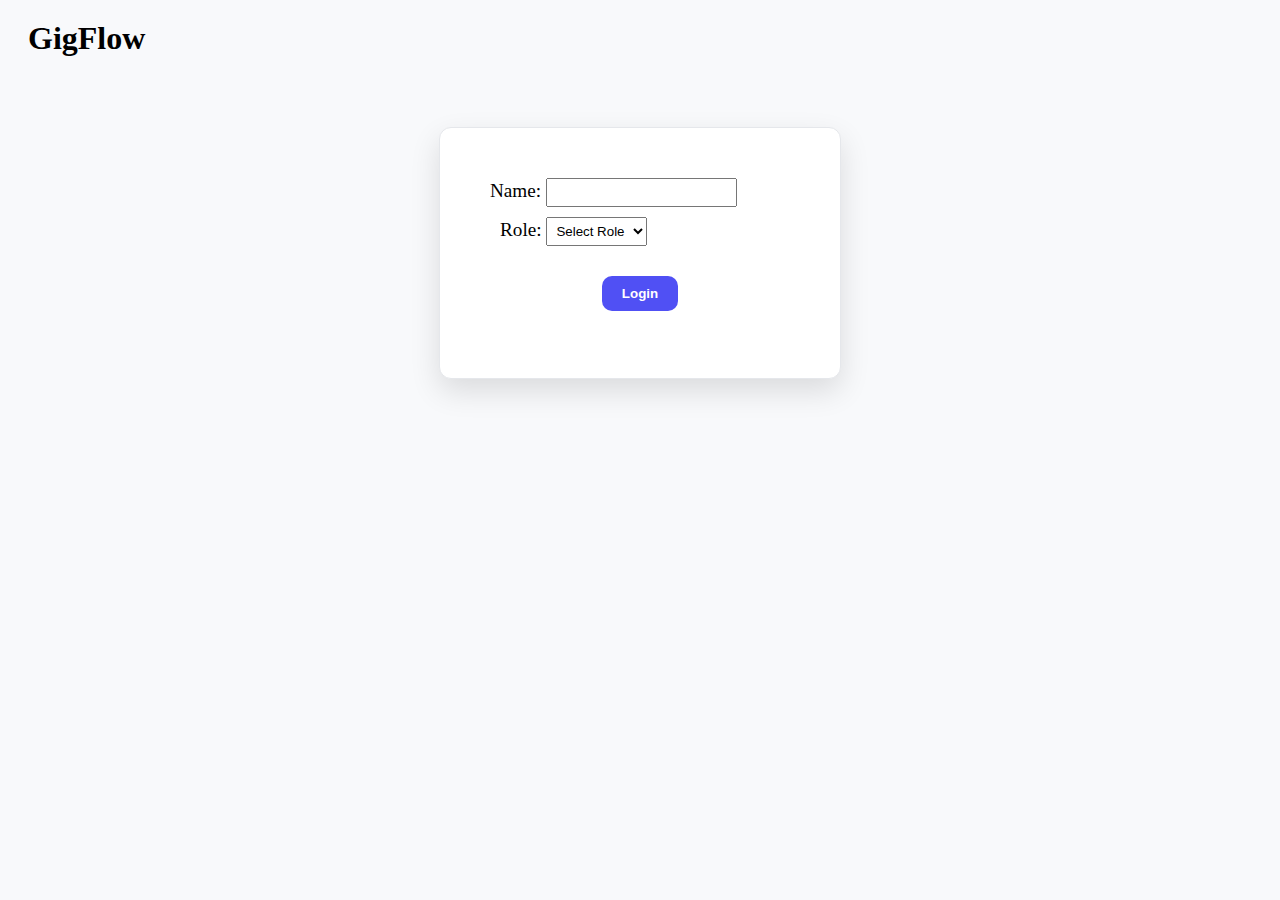
<file: index.html>
<!DOCTYPE html>
<html lang="en">

<head>
    <meta charset="UTF-8">
    <meta name="viewport" content="width=device-width, initial-scale=1.0">
    <title>Document</title>
    <link rel="stylesheet" href="Login/Login.css">
</head>

<body>
    <div class="whole">
          <div class="header">
                <div class="platformName">
                    GigFlow
                </div>
            </div>
            <div class="body">
        <div class="box">
          

            <div class="textbox">
                Name:
                <input type="text" class="name">
            </div>
            <div class="role">
                Role:
                <select name="r" class="roles">
                    <option value="select" class="selectRole">Select Role</option>
                    <option value="client">Client</option>
                    <option value="freelancer">Freelancer</option>
                </select>
            </div>
            <div class="login">

            </div>
            </div>
        </div>
    </div>

    <script type="module" src="Login/Login.js" defer></script>
</body>

</html>
</file>
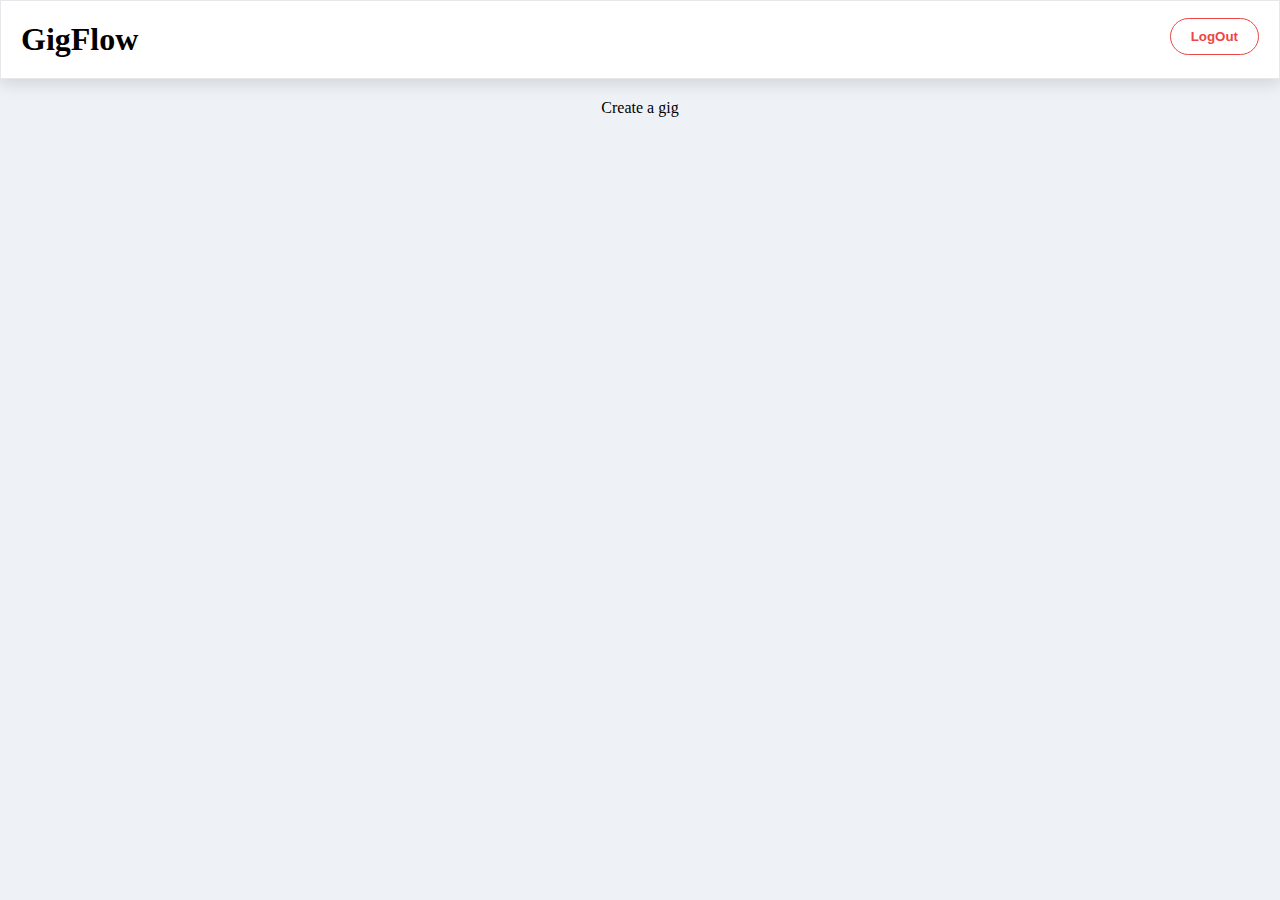
<file: Client/client.html>
<!DOCTYPE html>
<html lang="en">

<head>
    <meta charset="UTF-8">
    <meta name="viewport" content="width=device-width, initial-scale=1.0">
    <title>Document</title>
    <link rel="stylesheet" href="client.css">
</head>

<body>
    <div class="header">
        <div class="platformName">
            GigFlow
        </div>
        <div class="exit">
            <button class="logout">LogOut</button>
        </div>
    </div>

    <div class="greet">

    </div>

    <div class="gig">
        <div class="create">
            Create a gig
        </div>
        <div class="form">
    
<div class="title a">
    Title:
    <input type="text">
</div>
<div class="description a">
    Description:
    <textarea class="desc" rows="5" cols="40"></textarea>
</div>
<div class="budget a">
    Budget:
    <input type="number">
</div>
<div class="post">
    <button class="postButton">
Post
    </button>
</div>

          
        </div>
    </div>

    <script src="client.js" type="module"></script>
</body>
</file>
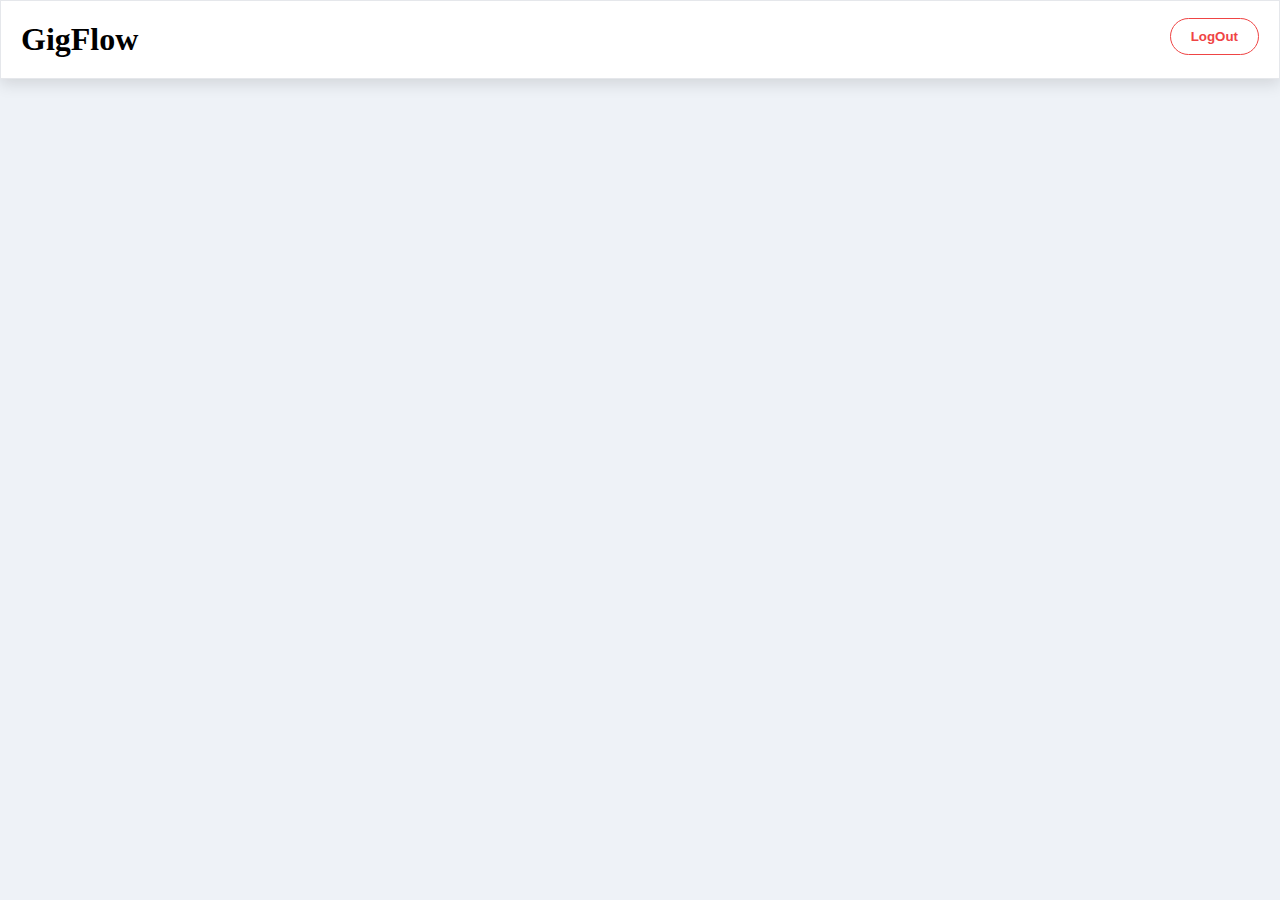
<file: Freelancer/freelancer.html>
<!DOCTYPE html>
<html lang="en">

<head>
    <meta charset="UTF-8">
    <meta name="viewport" content="width=device-width, initial-scale=1.0">
    <title>Document</title>
    <link rel="stylesheet" href="freelancer.css">
</head>

<body>
    <div class="header">
        <div class="platformName">
            GigFlow
        </div>
        <div class="exit">
            <button class="logout">LogOut</button>
        </div>
    </div>

    <div class="body">
        <div class="displayGigs">
            <!-- <div class="displayGig">
                <div class="title">Title</div>
                <div class="budget">Budget</div>
                <div class="description">Lorem ipsum dolor sit amet consectetur adipisicing elit. Mollitia deserunt
                    magnam molestias, incidunt asperiores minus distinctio autem vero, harum atque saepe voluptatum
                    dolor iusto cupiditate, neque nemo maiores dolores nisi?</div>
                <div class="bidButton">
                    <button class="bid">
                        Bid
                    </button>
                </div>
            </div> -->
        </div>
    </div>
    <script type="module" src="freelancer.js"></script>
</body>

</html>
</file>
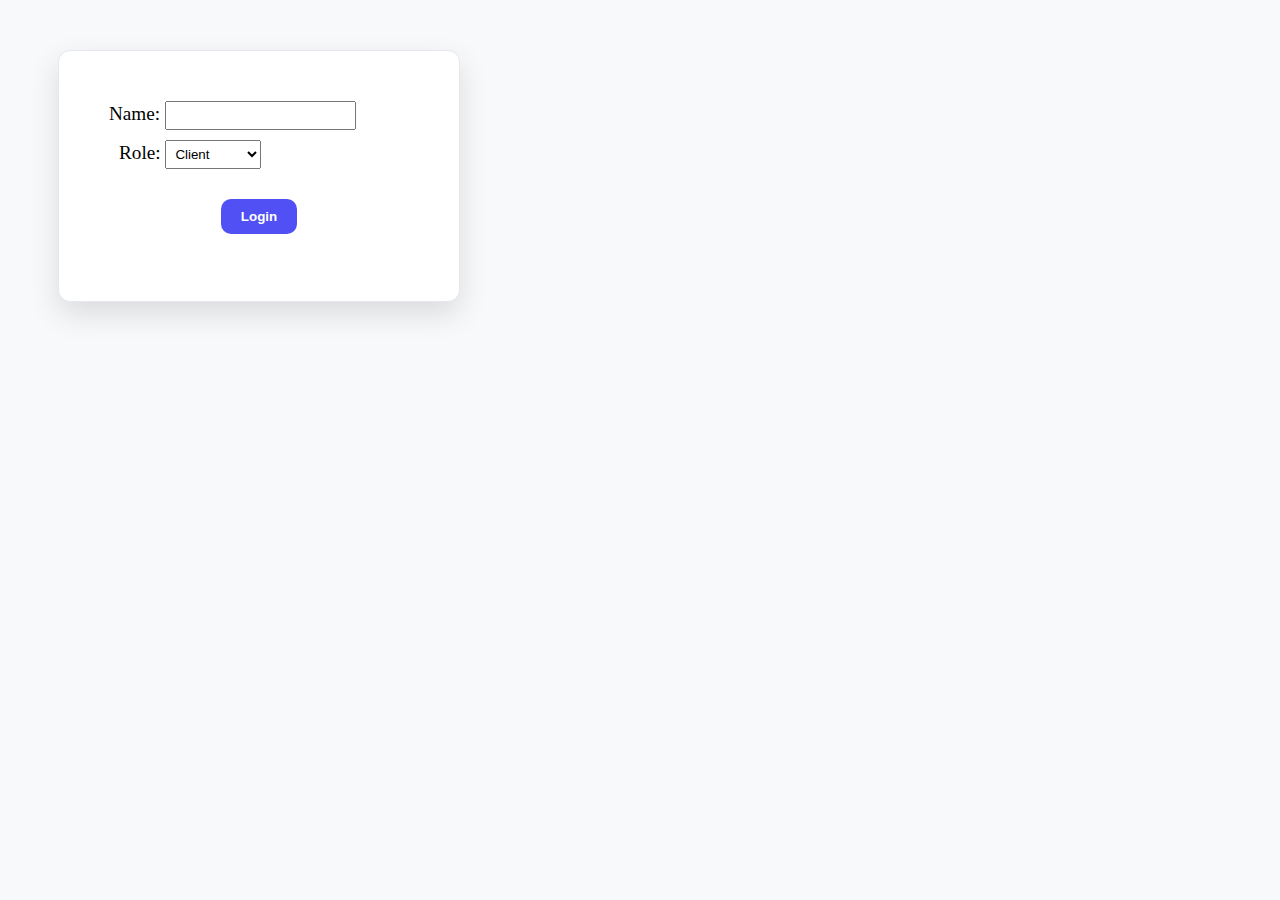
<file: Login/Login.html>
<!DOCTYPE html>
<html lang="en">

<head>
    <meta charset="UTF-8">
    <meta name="viewport" content="width=device-width, initial-scale=1.0">
    <title>Document</title>
    <link rel="stylesheet" href="Login.css">
</head>

<body>
    <div class="box">
        <div class="textbox">
            Name:
            <input type="text" class="name">
        </div>
        <div class="role">
            Role:
            <select name="r" class="roles">
                <option value="client">Client</option>
                <option value="freelancer">Freelancer</option>
            </select>
        </div>
        <div class="login">

        </div>
    </div>

    <script type="module" src="Login.js" defer></script>
</body>

</html>
</file>
<file: Login/Login.css>
body {
    background-color: #f8f9fb;
}

.box {
    margin: 50px;

    width: 300px;
    height: 150px;
    padding: 50px;
    border-radius: 20px;
    background-color: white;
    box-shadow: 0 12px 30px rgba(0, 0, 0, 0.12);
    border-radius: 12px;
    border: 1px solid #e5e7eb;

}

.role {
    padding: 10px;
}

.login {
    display: flex;
    justify-content: center;
    margin-top: 20px;
    cursor: pointer;

}

.btn {
    padding: 10px 20px;
    border-radius: 10px;
    border: none;
    background-color: rgb(80, 80, 244);
    color: white;
    font-weight: bolder;

}

.btn:hover {
    box-shadow: 2px 2px 3px gray;
}

.btn:active {
    margin-left: 2px;
    margin-top: 2px;
}

.textbox,
.role {
    font-size: larger;
}

.name,
.roles {
    padding: 5px;
}

.body {
    display: flex;
    justify-content: center;

}

.header {
    /* display: flex;
    justify-content: space-between; */
    margin: 20px;
}

.platformName {
    font-weight: bolder;
    font-size: xx-large;
    /* color: white; */
}

.selectRole {
    /* color: green; */

}
.tagline{
    /* color: green; */
    font-weight: bold;
}


/* Media */
@media (max-width: 1000px) {
.box {
    margin: 20px;
    margin-top: 100px;
    width: 300px;
    height: 150px;
    padding: 30px;
    border-radius: 20px;
    background-color: white;
    box-shadow: 0 12px 30px rgba(0, 0, 0, 0.12);
    border-radius: 12px;
    border: 1px solid #e5e7eb;

}
}
</file>
<file: Client/client.css>
body {
    margin: 0px;
    background-color: #eef2f7;
}

.header {
    display: flex;
    justify-content: space-between;
    padding: 20px;
    background-color: #ffffff;
    position: sticky;
    top: 0;
    box-shadow: 0 5px 15px rgba(0, 0, 0, 0.12);
    border: 1px solid #e5e7eb;
}

.platformName {
    font-weight: bolder;
    font-size: xx-large;

}

.exit {
    display: flex;
    height: 30px;
    align-items: center;
}

.greet {
    /* font-weight: bold; */
    font-size: 17px;
    /* margin-top: 20px; */
}

.gig {
    margin-top: 20px;
    margin-bottom: 10px;
    display: flex;
    justify-content: center;
    /* padding: 20px; */
}

.create {
    display: flex;

}

.createButton {
    display: initial;
    font-size: 20px;
    cursor: pointer;
    padding: 5px 10px;
    color: white;
    background-color: rgb(80, 80, 244);
    font-weight: bold;
    border: none;
    border-radius: 10px;
}

.createButton:hover {
    box-shadow: 2px 2px 3px gray;
}

.createButton:active {
    margin-left: 2px;
    margin-top: 2px;
}


.description {
    /* border: 2px solid black; */
    /* display: flex; */
    align-items: center;
}

.a {
    margin-top: 10px;
}

.post {
    display: flex;
    justify-content: center;
    margin: 20px;
}

.form {

    display: none;

}

.toggle .form {
    display: initial;
    display: flex;
    align-items: center;
    flex-direction: column;
    /* border: 1px solid gray; */
    /* box-shadow: 0 0 3px; */
    margin: 10px;
    padding: 20px 100px;
    width: 400px;
    box-shadow: 0 0 5px gray;
    background-color: rgb(254, 249, 249);
}

.body {
    margin: 10px 20px;
}

.heading {
    font-weight: bold;
    font-size: x-large;
}

/* Existing gigs */
.ExistingGigs {
    margin: 20px 40px;
    /* display: flex;
    flex-direction: column; */
    gap: 20px 40px;
    display: grid;
    grid-template-columns: 1fr 1fr;
}

.existingGig {
    box-shadow: 0 6px 14px rgba(0, 0, 0, 0.08);
    padding: 10px 20px;
    display: flex;
    flex-direction: column;
    gap: 5px;
    background-color: white;
}

.buttons {
    margin: 10px;
    display: flex;
    justify-content: center;
    gap: 10px;

}

/* View */
.viewSection {
    display: none;
}

.viewToggle .viewSection {
    display: initial;
}

.logout {
    padding: 10px 20px;
    font-weight: bold;
    border-radius: 20px;
    border: 1px solid #ef4444;

    color: #ef4444;
    /* background-color: red; */
    background-color: transparent;
}

.logout:hover {
    box-shadow: 2px 2px 5px gray;
    cursor: pointer;
    background-color: #ef4444;
    color: white;
}

.a {
    font-size: 18px;
    font-weight: bold;
    margin-bottom: 5px;
}

.titleBox {
    width: 350px;
    padding: 5px;
}

.greetings {
    display: flex;
    justify-content: space-between;
}

.budgetBox {
    width: 353px;
    padding: 5px;

}

.createHeading {
    font-size: x-large;
    font-weight: bolder;
    margin-bottom: 10px;
}

.fb {
    color: white;
    padding: 10px 20px;
    margin-top: 5px;
    border-radius: 15px;
    border: none;
}

/* Post Button */
.postButton {
    background-color: green;
    margin-right: 10px;
}

.cancelButton {
    background-color: rgb(84, 79, 79);

}

.fb:hover {
    box-shadow: 2px 2px 3px gray;
}

.hidden .createButton {
    display: none;
}

.etitle {
    font-weight: bold;
    font-size: 16px;
}

.ebudget {
    font-weight: bolder;
    font-size: large;
}

.eTitlePrice {
    display: flex;
    justify-content: space-between;
}

.gigButton {
    padding: 10px 15px;
    border: none;
    border-radius: 20px;
    color: white;
    font-weight: bold;
    cursor: pointer;
}

.view {
    background-color: #2563eb;
}

.close {
    background-color: red;
}

.gigButton:hover {
    box-shadow: 2px 2px 3px gray;
}
.viewSection{
    /* background-color: pink; */
}
/* .viewSection{
    margin: 2px;
    background-color: green;
    display: grid;
    grid-template-columns:200px 200px;
} */
 .bidBy,.amount,.message{
    font-weight: bold;
    font-size:15px;
 }
 .viewCancel{
display: flex;
justify-content: center;
margin: 20px;

 }
 .cancel{
    padding: 10px 15px;
    border-radius: 5px;
    border: none;
      background-color: rgb(84, 79, 79);
      color: white;
 }
 .cancel:hover {
    box-shadow: 2px 2px 5px gray;
    cursor: pointer;
  
}
.ViewButtons{
    margin:5px 3px ;
}
.vb{
    padding: 5px 10px;
    color: white;
    border: none;
    border-radius: 5px;
}

.hire{
        background-color: green;

}
.hire:hover {
    box-shadow: 2px 2px 5px gray;
    cursor: pointer;
  
}
.reject{
    background-color: red;
}
.reject:hover {
    box-shadow: 2px 2px 5px gray;
    cursor: pointer;
  
}
.buttons{
    display: initial;
}
.viewToggle .buttons{
    display: none;
}
</file>
<file: Freelancer/freelancer.css>
body {
    margin: 0px;
    background-color: #eef2f7;
}


.header {
    display: flex;
    justify-content: space-between;
    padding: 20px;
    background-color: #ffffff;
    position: sticky;
    top: 0;
    box-shadow: 0 5px 15px rgba(0, 0, 0, 0.12);
    border: 1px solid #e5e7eb;

}

.platformName {
    font-weight: bolder;
    font-size: xx-large;
}

.exit {
    display: flex;
    height: 30px;
    align-items: center;

}

.displayGigs {
    margin: 30px 130px;
    display: flex;
    flex-direction: column;
    gap: 15px;
}

.displayGig {
    width: 800px;
    box-shadow: 0 0 5px;
    padding: 20px;
    background-color: white;
    
}

.title {
    font-weight: bolder;
    font-size: x-large;
}

.budget {
    color: rgb(77, 74, 74);
    font-weight: bold;
    font-size: large;
}

.description {
    margin-top: 15px;
    text-align: justify;
}

.bidButton {
    display: flex;
    justify-content: center;
    /* flex-direction: column; */
}


.bid {
    margin-top: 20px;
    padding: 10px 20px;
    width: 100px;
    background-color: white;
    border: 1px solid #249c50;
    color: #22c55e;
    border-radius: 20px;
    font-weight: bold;
}
/* Disable bid button */
.bid:disabled{
    background-color: gray;
    color: white;
    border: 1px solid gray;
    cursor: none;
}
.bid:hover:disabled{
    box-shadow: 0 0 0;

}

.bid:hover {
    box-shadow: 2px 2px 5px gray;
    cursor: pointer;
}

.b .bid {
    display: none;
}

.place{
    font-weight: bold;
    font-size: large;
}

.btn{
 padding: 12px 15px;
    border: none;
    border-radius: 15px;
    color: white;
font-weight: bold;
}

.bidFormButtons {
    display: flex;
    justify-content: center;
    gap: 10px;
    

}


.submitButton {
    background-color: #22c55e;
   
}
.btn:hover{
     box-shadow: 2px 2px 5px gray;
    cursor: pointer;
}
.cancelButton{
    background-color: red;
}

.form {
    display: none;
}

.inputBox {
    width: 380px;

}

.b .form {

    display: initial;
    margin-top: 20px;
    align-items: center;
    display: flex;
    flex-direction: column;
    gap: 10px;
    border: 1px solid gray;
    /* box-shadow: 0 0 3px; */
    border-radius: 10px;
    width: 450px;
    padding: 20px;
 

}

.bidForm {
    display: flex;
    justify-content: center;
    font-size: large;
}

.logout {
    padding: 10px 20px;
    font-weight: bold;
    border-radius: 20px;
    border: 1px solid #ef4444;
    color: #ef4444;
    /* background-color: red; */
    background-color: transparent;
}

.logout:hover {
    box-shadow: 2px 2px 5px gray;
    cursor: pointer;
    background-color: #ef4444;
    color: white;
}

.TitleAndBudget {
    display: flex;
    justify-content: space-between;
}

.left{
    display: flex;

}
.status{
    display: flex;
    align-items: center;
   
    margin-left: 3px;

}
.left .open{
    color: green;
}
.left .closed{
    color: red;
}
.message{
    padding: 5px;
}


/* Media */
@media (max-width: 1000px) {
.displayGigs {
    margin: 25px 25px;
    gap: 10px;
}
   .displayGig {
    width: 300px;
    padding: 10px;
  
    
} 
.title{
    font-size: 14px;
}

.description{
    font-size: 12px;
}
   
.budget{
    font-size: 12px;
}
    
.status
{
    font-size: 10px;
} 
.bid{
    font-size: 15px;
}



.b .form {
    margin-top: 10px;
    width: 270px;
    padding: 10px;
 

}

.inputBox,.message{
    width: 270px;
}
}
</file>
